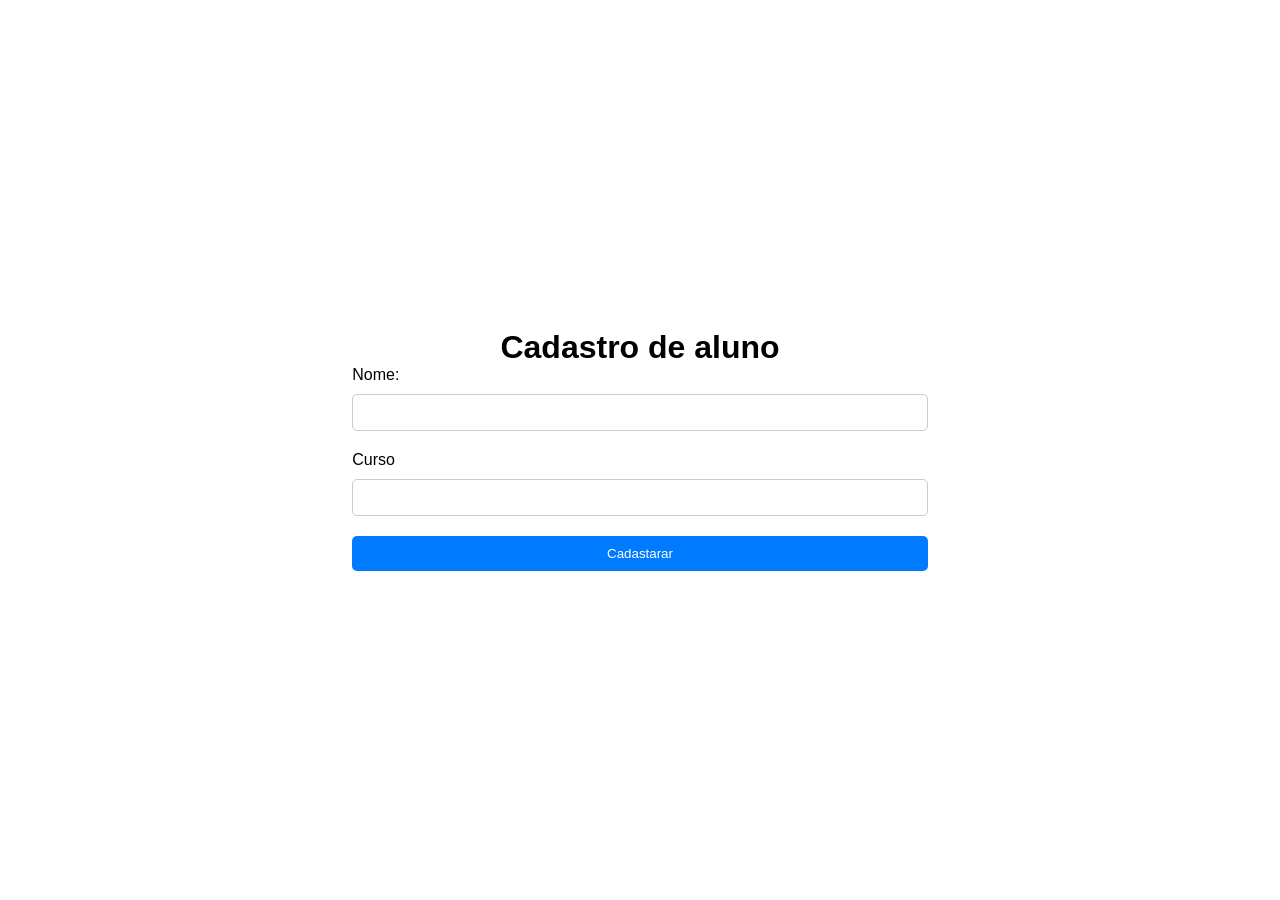
<file: demo/target/classes/static/index.html>
<!DOCTYPE html>
<html lang="pt-br">
<head>
    <meta charset="UTF-8">
    <meta name="viewport" content="width=device-width, initial-scale=1.0">
    <title>Cadastro-Java</title>
    <link rel="stylesheet" href="style.css">
</head>
<body>
    <div class="main">
        <h1>Cadastro de aluno</h1>

        <form action="/cadastro">
            <label>Nome:</label>
            <input type="text" name="nome" id="nome">

            <label>Curso</label>
            <input type="text" name="curso" id="curso">

            <button>Cadastarar</button>
        </form>
    </div>
</body>
</html>
</file>
<file: demo/target/classes/static/style.css>
* {
    margin: 0;
    padding: 0;
    box-sizing: border-box;
    font-family: Arial, Helvetica, sans-serif;
}

body {
    background-color: #ffffff;
    display: flex;
    justify-content: center;
    align-items: center;
    height: 100vh;
}

h1 {
    text-align: center ;
}

input {
    width: 100%;
    padding: 10px;
    margin-top: 10px;
    margin-bottom: 20px;
    border: 1px solid #ccc;
    border-radius: 5px;
}

button {
    width: 100%;
    padding: 10px;
    background-color: #007bff;
    color: #ffffff;
    border: none;
    border-radius: 5px;
    cursor: pointer;
}

button:hover {
    color: #ffffff;
    background-color: rgb(32, 100, 189);
}
</file>
